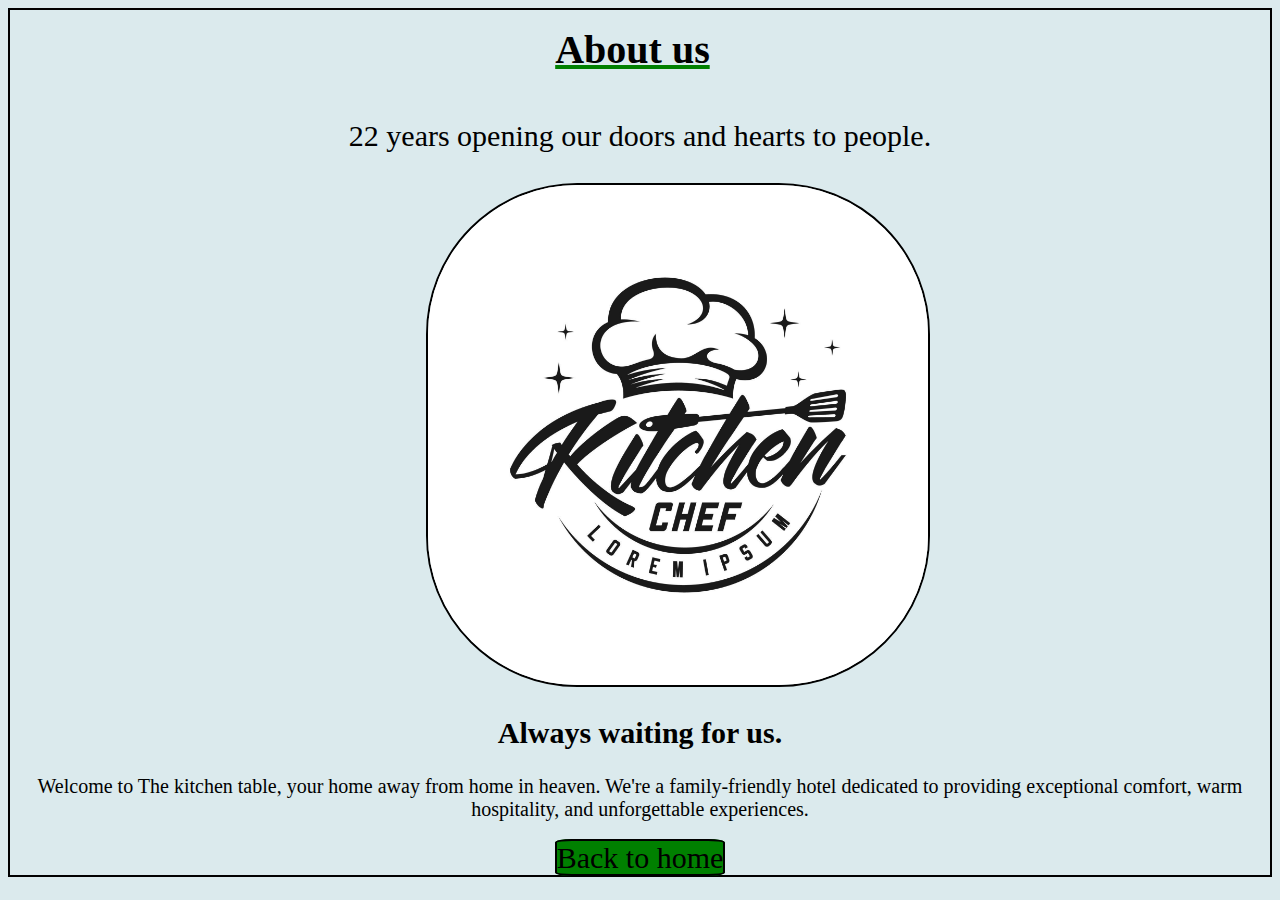
<file: About.html>
<!DOCTYPE html>
<html lang="en">
<head>
    <meta charset="UTF-8">
    <meta name="viewport" content="width=device-width, initial-scale=1.0">
    <title>About Us</title>
    <link rel="stylesheet" href="About.css">
</head>
<body>
   <header>
    <h1 class="head">About us</h1>
    <p class="head_p">22 years opening our doors and hearts to people.</p>
   </header> 
   <section>
    <img src="about.jpg" alt="" class="img">
   </section>
   <section class="content">
    <h2>Always waiting for us.</h2>
    <p>Welcome to The kitchen table, your home away from home in heaven. We're a family-friendly hotel dedicated to providing exceptional comfort, warm hospitality, and unforgettable experiences.
    </p>
   </section>
   <section class="readmore"><a href="index.html">Back to home</a></section>
</body>
</html>
</file>
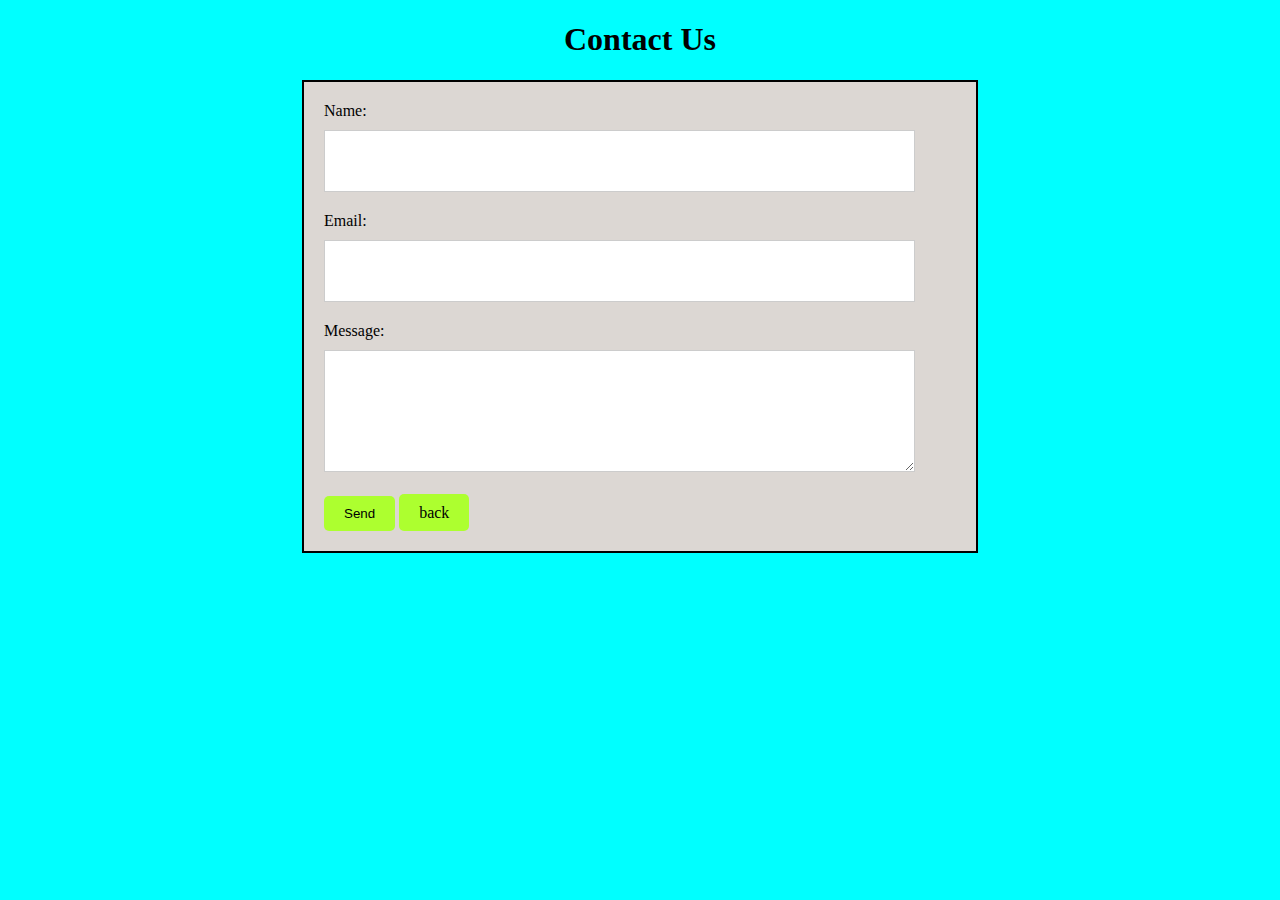
<file: Contact.html>
<!DOCTYPE html>
<html lang="en">
<head>
    <meta charset="UTF-8">
    <meta name="viewport" content="width=device-width, initial-scale=1.0">
    <title>Contact us</title>
    <link rel="stylesheet" href="Contact.css">
</head>
<body>
    <h1>Contact Us</h1>
<form>
<label for="name">Name:</label>
<input type="text" id="name" name="name">


<label for="email">Email:</label>
<input type="email" id="email" name="email">


<label for="message">Message:</label>
<textarea id="message" name="message"></textarea>


<input type="submit" value="Send" class="submit">
<a href="index.html" class="back">back</a>
</form>

</body>
</html>
</file>
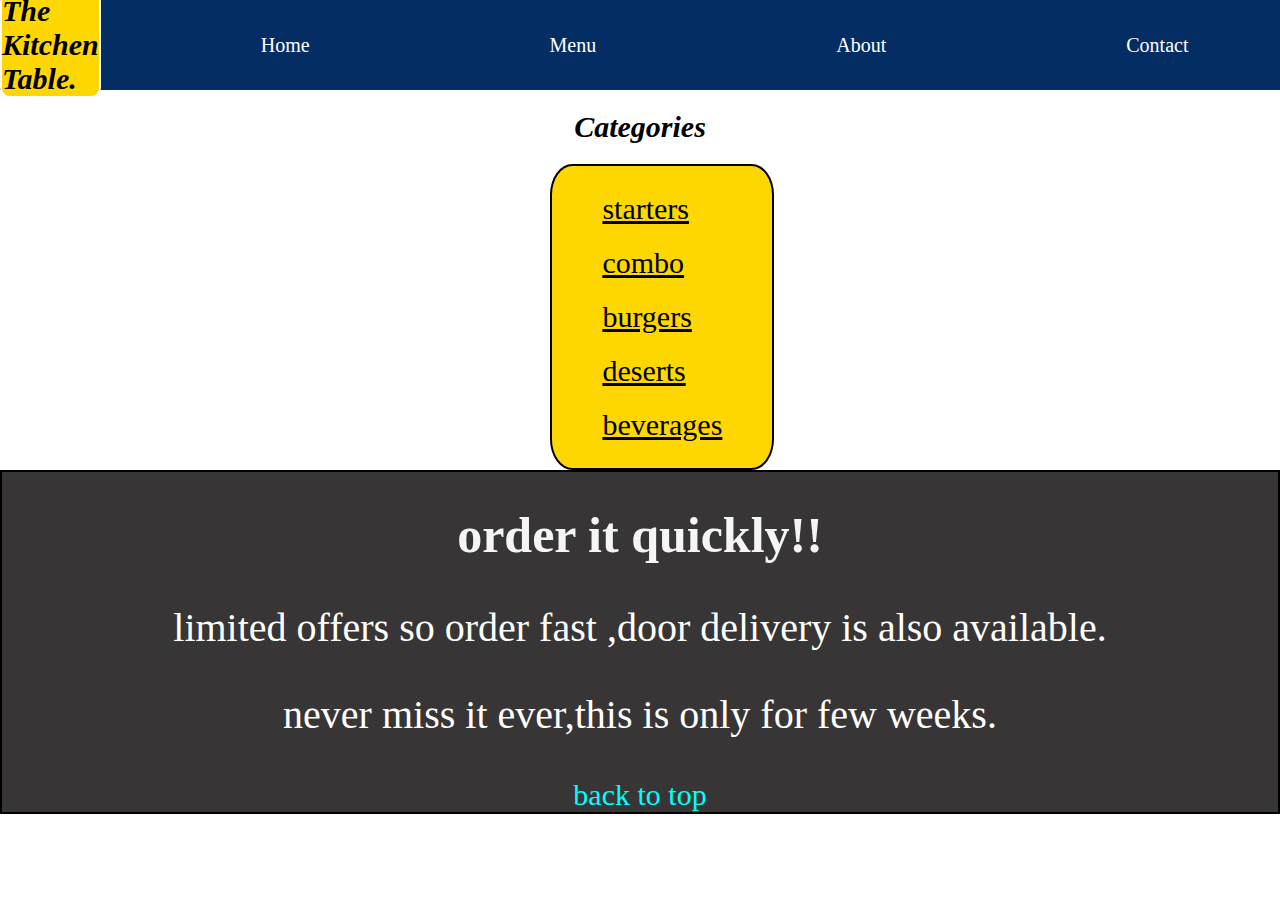
<file: Menu.html>
<!DOCTYPE html>
<html lang="en">
<head>
    <meta charset="UTF-8">
    <meta name="viewport" content="width=device-width, initial-scale=1.0">
    <title>Menu</title>
    <link rel="stylesheet" href="Menu.css">
</head>
<body>
    <header>
        <div class="option">
            <h1 class="option_h1">The Kitchen Table.</h1>
        <nav>
            <ul>
                <li>
                    <a href="index.html">Home</a>
                </li>
                <li>
                    <a href="Menu.html">Menu</a>
                </li>
                <li>
                    <a href="About.html">About</a>
                </li>
                <li>
                    <a href="Contact.html">Contact</a>
                </li>
            </ul>
        </nav>
    </div>
    </header>
    
       <main>
        <h1 class="heading">Categories</h1>
        <div class="menu"> 
            <nav>
                    <ul>
                        <li>
                            <a href="#">starters</a>
                        </li>
                        <li>
                            <a href="#">combo</a>
                        </li>
                        <li>
                            <a href="#">burgers</a>
                        </li>
                        <li>
                            <a href="#">deserts</a>
                        </li>
                        <li>
                            <a href="#">beverages</a>
                        </li>
                    </ul>
            </nav>
        </div> 
    </main>
    <footer class="container">
        <h1 class="order">order it quickly!!</h1>
        <p>limited offers so order fast ,door delivery is also available.</p>
        <p>never miss it ever,this is only for few weeks.</p>
        <section class="back"><a href="Menu.html">back to top</a></section>
    </footer>     
</body>
</html>
</file>
<file: About.css>
body{
    background-color: #dbeaed;
    box-sizing: border-box;
    border: 2px solid black;
    max-width: fit-content;
}


.head{
   max-width: fit-content;
   min-height: fit-content;
   color: black;
   text-decoration: underline green;
   font-size: 40px;
   padding:16px;
   margin: 0 42%;
  
}
.head_p{
    font-size: 30px;
    text-align: center;

}
.img{
    height: 500px;
    width: 500px;
    border: 2px solid black;
    border-radius: 30%;
    margin: 0 33%;
}
.content{
    font-size: 20px;
    text-align: center;
}
.readmore{
    font-size: 30px;
    text-align: center;
}
.readmore a{
    border:2px solid black;
    background-color: green;
    text-decoration: none;
    color: black;
    border-radius: 10%;
    max-width: fit-content;
    max-height: fit-content;
}
.readmore a:hover{
    background-color: blue;
}
</file>
<file: Contact.css>
body{
    font-family: 'Times New Roman', Times, serif;
    background-color: cyan;
}
h1{
    text-align: center;
}
form{
    margin:0 auto;
    width: 50%;
    background-color: #dcd7d3;
    padding: 20px;
    border: 2px solid black;
}
label{
    display: block;
    margin-bottom: 10px;
}

 #name,#email {
     width: 90%;
     height: 40px;
     margin-bottom: 20px;
     padding: 10px;
     border: 1px solid #ccc;
 }
textarea {
     width: 90%;
    height: 100px;
    margin-bottom: 20px;
    padding: 10px;
    border: 1px solid #ccc;
}
.submit{
    background-color: greenyellow;
    color: black;
    padding: 10px 20px;
    border: none;
    border-radius: 5px;
    cursor: pointer;
}
.submit:hover{
    background-color: blue;
    color: red;
    transition: 1s;
}
.back{
    background-color: greenyellow;
    color: black;
    padding: 10px 20px;
    border: none;
    border-radius: 5px;
    cursor: pointer;
    text-decoration: none;
}
.back:hover{
    background-color: blue;
    color: red;
    transition: 1s; 
}
</file>
<file: Menu.css>
body{
    font-family: 'Times New Roman', Times, serif;
    background-image: url(https://cdn.pixabay.com/photo/2016/11/29/12/54/cafe-1869656_960_720.jpg);
    height: 100vh;
    width: 100% ;
    background-size: cover; 
    background-position: center;
    margin: 0;
    padding: 0;
    box-sizing: border-box;
}
    
.option{
    background-color:#042d63;
    height: 90px;
    width: 100%;
    display: flex;
    align-items:center;
    justify-content: flex-start;
    padding: o 5px;
}
.option_h1{
    color:black;
    font-style: italic;
    font-size: 30px;
    border: 2px solid white;
    border-radius: 10px;
    background-color: gold;
}

.option ul{
    list-style: none;
    display: flex;

}
.option ul li{
    padding: 10px 120px;
}
.option ul li a{
    color: white;
    text-decoration: none;
    font-size: 20px;
}
.option ul li a:hover{
    color: black;
    background-color: gold;
    transition: 0.5s;
}
.heading{
    font-size: 30px;
    font-style: italic;
    color:black;
    text-align: center;
}
.menu{
    background-color: gold;
    display: flex;
    margin: 0 43%;
    width: 220px;
    height: 100%;
    border: 2px solid black;
    border-radius: 10%;
}
.menu ul{
    list-style: none;
    
}
.menu ul li{
    padding: 10px;
    flex-direction: column;
    
}
.menu ul li a{
    color:black;
    font-size: 30px;
    flex-direction: column;
    justify-content: center;
}
.menu ul li a:hover{
    color: white;

}
.container{
    border: 2px solid black;
    background-color: #373535;
}
.order{
    font-size: 50px;
    color:whitesmoke;
    text-align: center;
}
p{
    font-size: 40px;
    color: white;
    text-align: center;
}
.back{
    text-align: center;
    font-size: 30px;
}
.back a{
    color: aqua;
    text-decoration: none;
}
</file>
